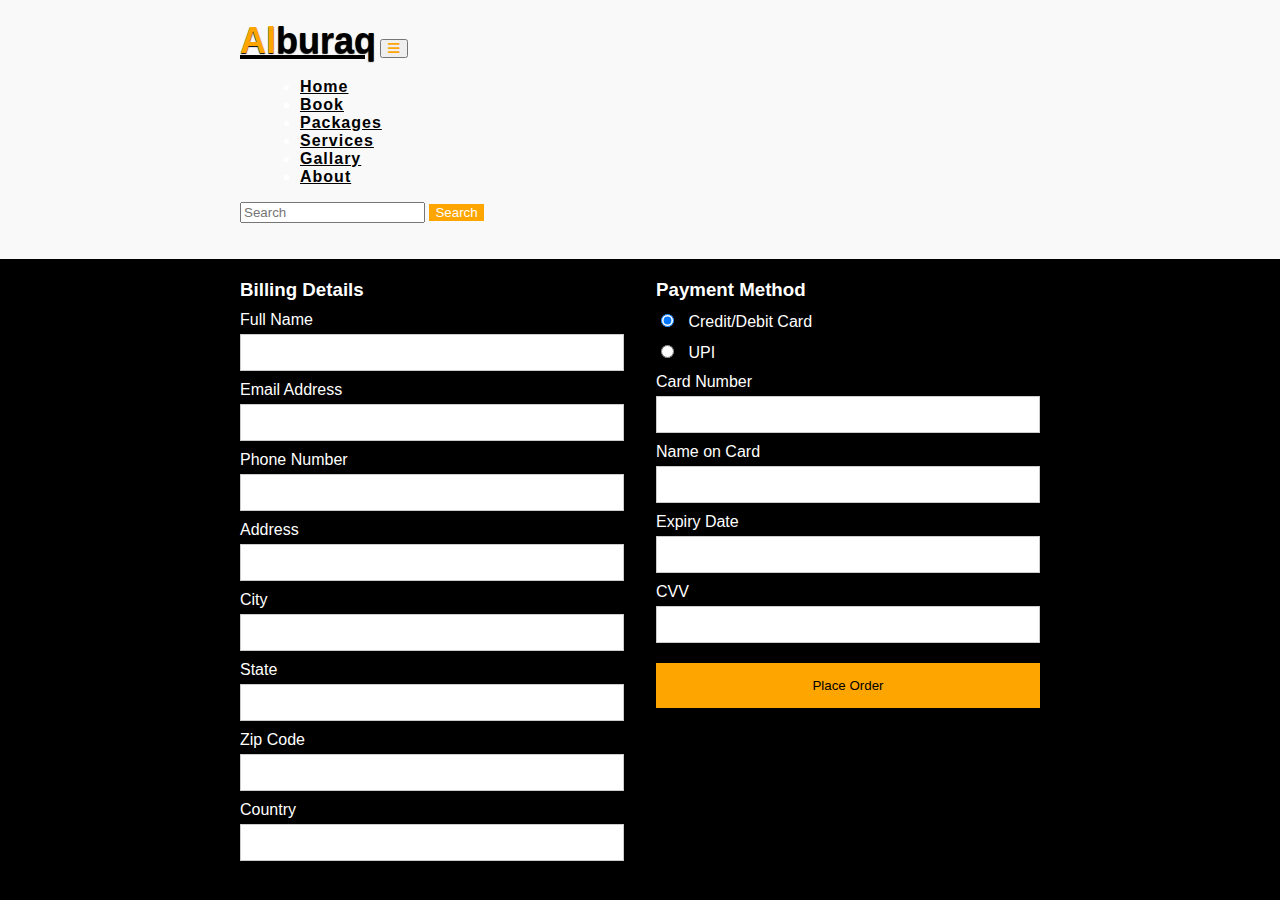
<file: checkout.html>
<html lang="en">
<head>
    <meta charset="UTF-8">
    <meta http-equiv="X-UA-Compatible" content="IE=edge">
    <meta name="viewport" content="width=device-width, initial-scale=1.0">
    <title>checkout</title>

    <link rel="stylesheet" href="checkout.css">

    <!-- Bootstrap Link -->
    <link href="https://cdn.jsdelivr.net/npm/bootstrap@5.0.2/dist/css/bootstrap.min.css" rel="stylesheet" integrity="sha384-EVSTQN3/azprG1Anm3QDgpJLIm9Nao0Yz1ztcQTwFspd3yD65VohhpuuCOmLASjC" crossorigin="anonymous">
    <!-- Bootstrap Link -->


    <!-- Font Awesome Cdn -->
    <link rel="stylesheet" href="https://cdnjs.cloudflare.com/ajax/libs/font-awesome/6.2.1/css/all.min.css">
    <!-- Font Awesome Cdn -->


    <!-- Google Fonts -->
    <link rel="preconnect" href="https://fonts.googleapis.com">
    <link rel="preconnect" href="https://fonts.gstatic.com" crossorigin>
    <link href="https://fonts.googleapis.com/css2?family=Roboto:wght@500&display=swap" rel="stylesheet">
    <!-- Google Fonts -->

 
</head>
<body>

    <!-- Navbar Start -->
    <nav class="navbar navbar-expand-lg" id="navbar">
        <div class="container">
          <a class="navbar-brand" href="index.html" id="logo"><span>Al</span>buraq</a>
          <button class="navbar-toggler" type="button" data-bs-toggle="collapse" data-bs-target="#mynavbar">
            <span><i class="fa-solid fa-bars"></i></span>
          </button>
          <div class="collapse navbar-collapse" id="mynavbar">
            <ul class="navbar-nav me-auto">
              <li class="nav-item">
                <a class="nav-link active" href="index.html">Home</a>
              </li>
              <li class="nav-item">
                <a class="nav-link" href="#book">Book</a>
              </li>
              <li class="nav-item">
                <a class="nav-link" href="#packages">Packages</a>
              </li>
              <li class="nav-item">
                <a class="nav-link" href="#services">Services</a>
              </li>
              <li class="nav-item">
                <a class="nav-link" href="#gallary">Gallary</a>
              </li>
              <li class="nav-item">
                <a class="nav-link" href="#about">About</a>
              </li>
             
            </ul>
            <form class="d-flex">
              <input class="form-control me-2" type="text" placeholder="Search">
              <button class="btn btn-primary" type="button">Search</button>
            </form>
          </div>
        </div>
      </nav>
    <!-- Navbar End -->

  <div class="container">
    
    <div class="checkout-form">
      <div>
        <h3>Billing Details</h3>
        <form>
          <label for="name">Full Name</label>
          <input type="text" id="name" name="name" required>
          <label for="email">Email Address</label>
          <input type="email" id="email" name="email" required>
          <label for="phone">Phone Number</label>
          <input type="tel" id="phone" name="phone" required>
          <label for="address">Address</label>
          <input type="text" id="address" name="address" required>
          <label for="city">City</label>
          <input type="text" id="city" name="city" required>
          <label for="state">State</label>
          <input type="text" id="state" name="state" required>
          <label for="zip">Zip Code</label>
          <input type="text" id="zip" name="zip" required>
          <label for="country">Country</label>
          <input type="text" id="country" name="country" required>
        </form>
      </div>
      <div>
        <h3>Payment Method</h3>
        <form>
          <label>
            <input type="radio" name="payment" value="credit-card" checked>
            Credit/Debit Card
          </label>
          <label>
            <input type="radio" name="payment" value="paypal">
            UPI
          </label>
            
          <label for="card-number">Card Number</label>
          <input type="text" id="card-number" name="card-number" required>
          <label for="card-name">Name on Card</label>
          <input type="text" id="card-name" name="card-name" required>
          <label for="card-expiry">Expiry Date</label>
          <input type="text" id="card-expiry" name="card-expiry" required>
          <label for="card-cvv">CVV</label>
          <input type="text" id="card-cvv" name="card-cvv" required>
          <button type="submit">Place Order</button>
        </form>
      </div>
    </div>
  </div>
</body>
</html>
</file>
<file: checkout.css>
/* Add your custom CSS styles here */
body {
    font-family: Arial, sans-serif;
    margin: 0;
    padding: 0;
    background-color: black;
    color: white;
  }
  
  /* Navbar Start */
#navbar{
    background: #f9f9f9;
}
#logo{
    font-size: 36px;
    font-weight: 550;
    color: black;
    text-shadow: 0px 1px 1px black;
    margin-bottom: 5px;
}
#logo span{
    color: #ffa500;
}
.navbar-toggler span{
    color: #ffa500;
}
.navbar-nav{
    margin-left: 20px;
}
.nav-item .nav-link{
    font-size: 16px;
    font-weight: 550;
    color: black;
    letter-spacing: 1px;
    border-radius: 3px;
    transition: 0.5s ease;
}
.nav-item .nav-link:hover{
    background: #ffa500;
    color: white;
}
#navbar form button{
    background: orange;
    color: white;
    border: none;
}
/* Navbar End */


  .container {
    max-width: 800px;
    margin: 0 auto;
    padding: 20px;
  }
  
  .logo {
    text-align: center;
    margin-bottom: 20px;
  }
  
  .logo img {
    width: 200px;
  }
  
  .checkout-form {
    display: flex;
    flex-wrap: wrap;
    justify-content: space-between;
    align-items: flex-start;
  }
  
  .checkout-form > div {
    width: 48%;
  }
  
  .checkout-form h3 {
    margin-top: 0;
    margin-bottom: 10px;
  }
  
  .checkout-form label {
    display: block;
    margin-bottom: 5px;
  }
  
  .checkout-form input {
    display: block;
    width: 100%;
    padding: 10px;
    border: 1px solid #ccc;
    margin-bottom: 10px;
  }
  
  .checkout-form input[type="radio"] {
    display: inline-block;
    width: auto;
    margin-right: 10px;
  }
  
  .checkout-form button {
    display: block;
    width: 100%;
    padding: 15px;
    background-color: orange;
    color: black;
    border: none;
    cursor: pointer;
    margin-top: 20px;
  }
  
  .checkout-form button:hover {
    background-color: orange;
  }
  
  @media (max-width: 600px) {
    .checkout-form > div {
      width: 100%;
      margin-bottom: 20px;
    }
  }
</file>
